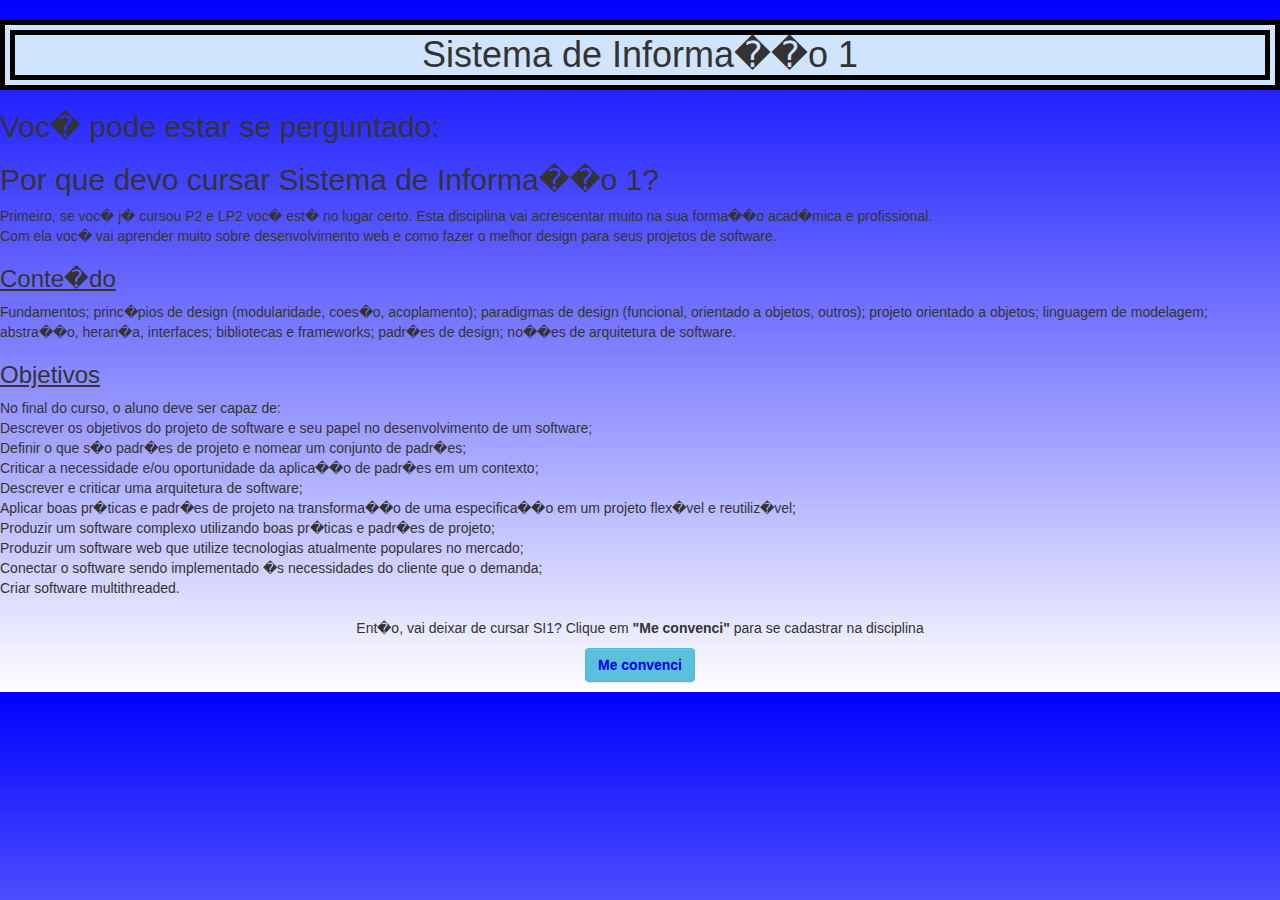
<file: estatica-bootstrap/index.html>
<!DOCTYPE html>
<html>
	<head>
		<title>P�gina Inicial - SI1</title>
		<link rel="stylesheet" href="index.css">
		<link rel="stylesheet" type="text/css" href="css/bootstrap-theme.min.css" />
		<link rel="stylesheet" type="text/css" href="css/bootstrap.css" />
	</head>
	<body>		
		<center><h1>Sistema de Informa��o 1</h1></center>
		<h2>Voc� pode estar se perguntado:</h2>
		<h2>Por que devo cursar Sistema de Informa��o 1?</h2>
		
		Primeiro, se voc� j� cursou P2 e LP2 voc� est� no lugar certo. Esta disciplina vai acrescentar muito na sua forma��o acad�mica e profissional.
		<br>Com ela voc� vai aprender muito sobre desenvolvimento web e como fazer o melhor design para seus projetos de software.</br> 
		
		<h3>Conte�do</h3>
		Fundamentos; princ�pios de design (modularidade, coes�o, acoplamento); paradigmas de design (funcional, orientado a objetos, outros); projeto orientado a objetos; linguagem de modelagem; abstra��o, heran�a, interfaces; bibliotecas e frameworks; padr�es de design; no��es de arquitetura de software.
		<h3>Objetivos</h3>
		No final do curso, o aluno deve ser capaz de:
		<li>Descrever os objetivos do projeto de software e seu papel no desenvolvimento de um software;</li>
		<li>Definir o que s�o padr�es de projeto e nomear um conjunto de padr�es;</li>
		<li>Criticar a necessidade e/ou oportunidade da aplica��o de padr�es em um contexto;</li>
		<li>Descrever e criticar uma arquitetura de software;</li>
		<li>Aplicar boas pr�ticas e padr�es de projeto na transforma��o de uma especifica��o em um projeto flex�vel e reutiliz�vel;</li>
		<li>Produzir um software complexo utilizando boas pr�ticas e padr�es de projeto;</li>
		<li>Produzir um software web que utilize tecnologias atualmente populares no mercado;</li>
		<li>Conectar o software sendo implementado �s necessidades do cliente que o demanda;</li>
		<li>Criar software multithreaded.</li>
	
		<p><br>Ent�o, vai deixar de cursar SI1? Clique em <strong>"Me convenci"</strong> para se cadastrar na disciplina</p>
		<p><center><a href="cadastro.html"><button class="btn btn-info" onclick="remover(this);"><font color="blue"><strong>Me convenci</strong></font></button></a></center></p>
		
		
	</body>	
</html>
</file>
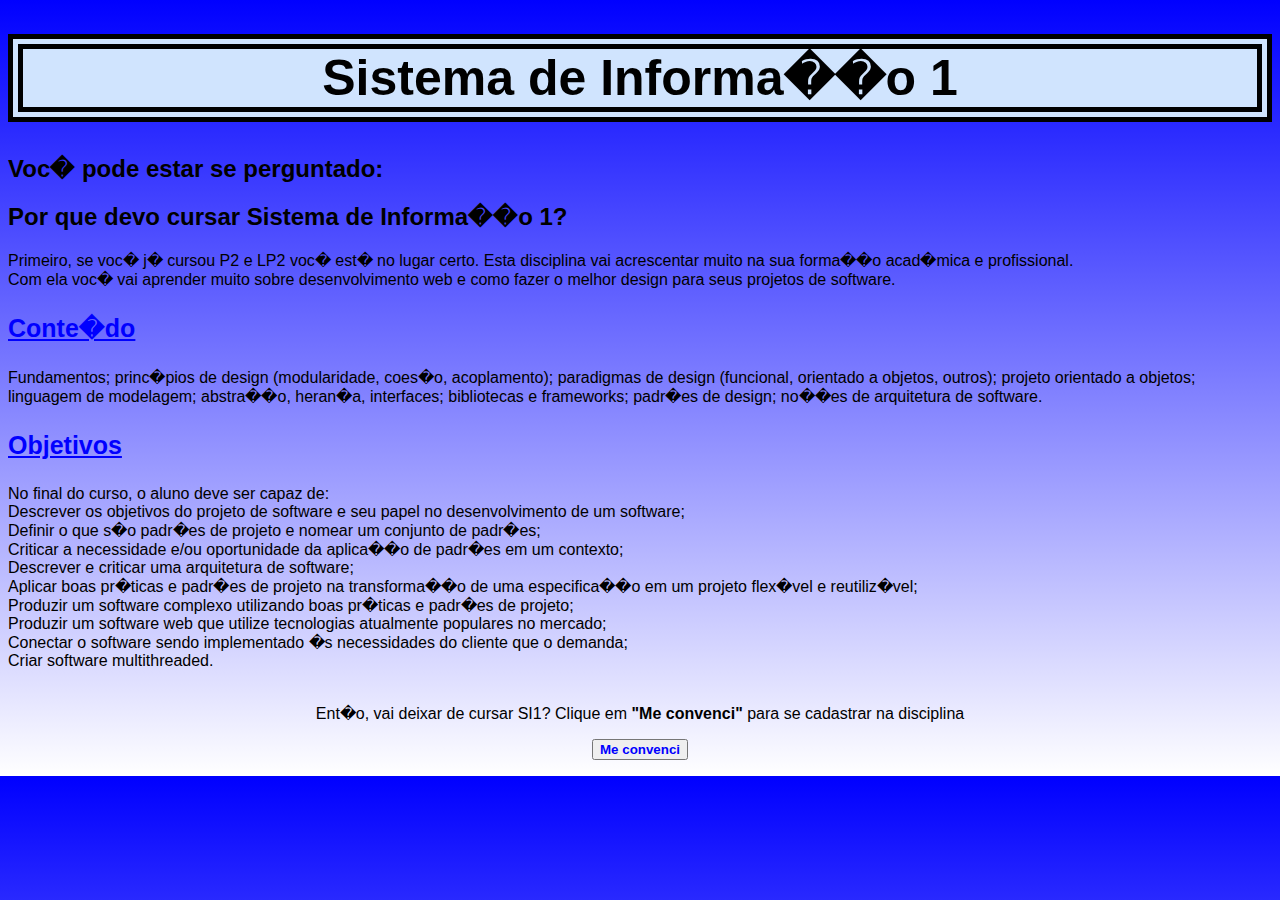
<file: estatica-css/index.html>
<!DOCTYPE html>
<html>
	<head>
		<title>P�gina Inicial - SI1</title>
		<link rel="stylesheet" href="index.css">		
	</head>
	<body>		
		<center><h1>Sistema de Informa��o 1</h1></center>
		<h2>Voc� pode estar se perguntado:</h2>
		<h2>Por que devo cursar Sistema de Informa��o 1?</h2>
		
		Primeiro, se voc� j� cursou P2 e LP2 voc� est� no lugar certo. Esta disciplina vai acrescentar muito na sua forma��o acad�mica e profissional.
		<br>Com ela voc� vai aprender muito sobre desenvolvimento web e como fazer o melhor design para seus projetos de software.</br> 
		
		<h3>Conte�do</h3>
		Fundamentos; princ�pios de design (modularidade, coes�o, acoplamento); paradigmas de design (funcional, orientado a objetos, outros); projeto orientado a objetos; linguagem de modelagem; abstra��o, heran�a, interfaces; bibliotecas e frameworks; padr�es de design; no��es de arquitetura de software.
		<h3>Objetivos</h3>
		No final do curso, o aluno deve ser capaz de:
		<li>Descrever os objetivos do projeto de software e seu papel no desenvolvimento de um software;</li>
		<li>Definir o que s�o padr�es de projeto e nomear um conjunto de padr�es;</li>
		<li>Criticar a necessidade e/ou oportunidade da aplica��o de padr�es em um contexto;</li>
		<li>Descrever e criticar uma arquitetura de software;</li>
		<li>Aplicar boas pr�ticas e padr�es de projeto na transforma��o de uma especifica��o em um projeto flex�vel e reutiliz�vel;</li>
		<li>Produzir um software complexo utilizando boas pr�ticas e padr�es de projeto;</li>
		<li>Produzir um software web que utilize tecnologias atualmente populares no mercado;</li>
		<li>Conectar o software sendo implementado �s necessidades do cliente que o demanda;</li>
		<li>Criar software multithreaded.</li>
	
		<p><br>Ent�o, vai deixar de cursar SI1? Clique em <strong>"Me convenci"</strong> para se cadastrar na disciplina</p>
		<p><center><a href="cadastro.html"><button><font color="blue"><strong>Me convenci</strong></font></button></a></center></p>
		
		
	</body>	
</html>
</file>
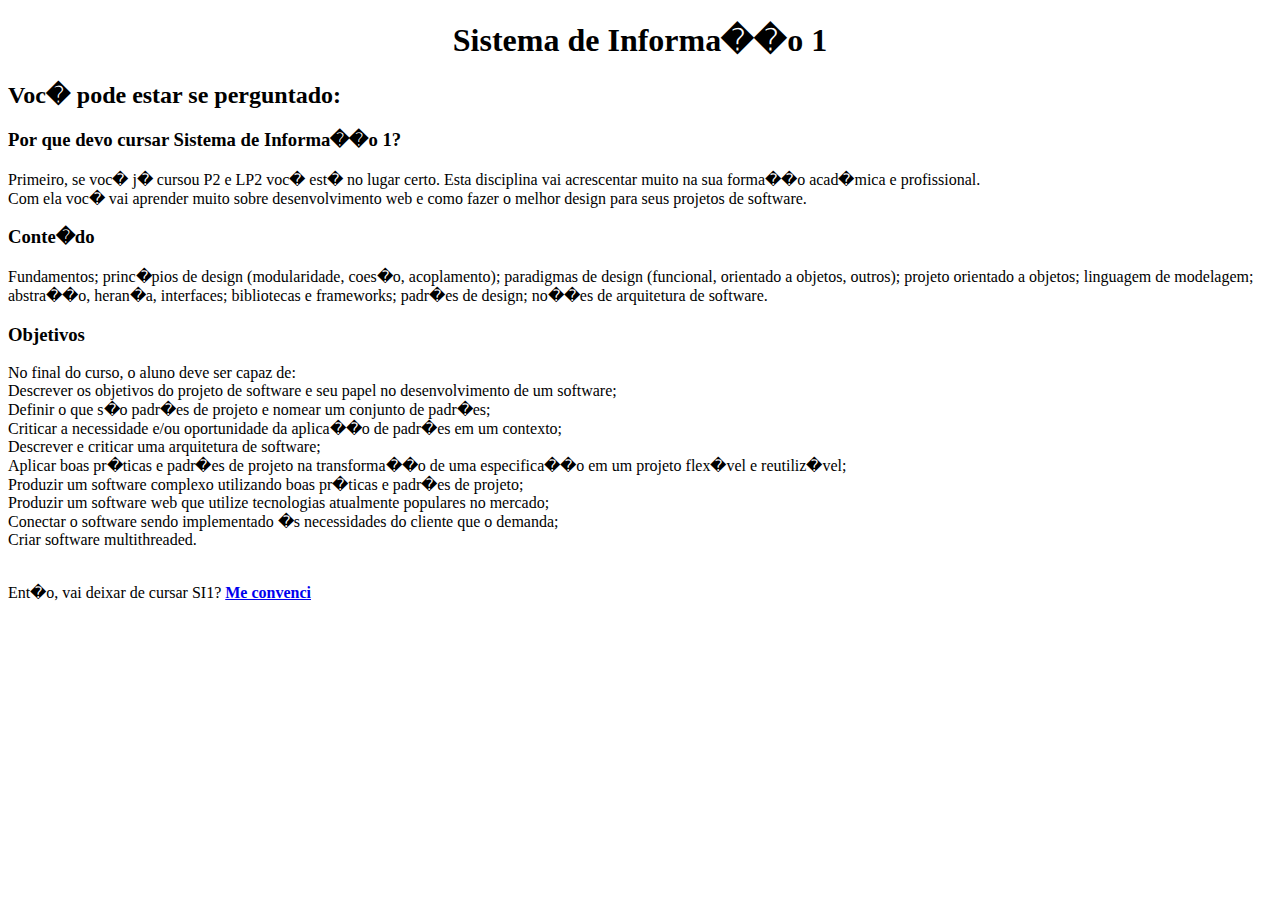
<file: estatica-simples/index.html>
<!DOCTYPE html>
<html>
	<head>
		<title>P�gina Inicial - SI1</title>		
	</head>
	<body>		
		<center><h1>Sistema de Informa��o 1</h1></center>
		<h2>Voc� pode estar se perguntado:</h2>
		<h3>Por que devo cursar Sistema de Informa��o 1?</h2>
		
		Primeiro, se voc� j� cursou P2 e LP2 voc� est� no lugar certo. Esta disciplina vai acrescentar muito na sua forma��o acad�mica e profissional.
		<br>Com ela voc� vai aprender muito sobre desenvolvimento web e como fazer o melhor design para seus projetos de software.</br> 
		
		<h3>Conte�do</h3>
		Fundamentos; princ�pios de design (modularidade, coes�o, acoplamento); paradigmas de design (funcional, orientado a objetos, outros); projeto orientado a objetos; linguagem de modelagem; abstra��o, heran�a, interfaces; bibliotecas e frameworks; padr�es de design; no��es de arquitetura de software.
		<h3>Objetivos</h3>
		No final do curso, o aluno deve ser capaz de:
		<li>Descrever os objetivos do projeto de software e seu papel no desenvolvimento de um software;</li>
		<li>Definir o que s�o padr�es de projeto e nomear um conjunto de padr�es;</li>
		<li>Criticar a necessidade e/ou oportunidade da aplica��o de padr�es em um contexto;</li>
		<li>Descrever e criticar uma arquitetura de software;</li>
		<li>Aplicar boas pr�ticas e padr�es de projeto na transforma��o de uma especifica��o em um projeto flex�vel e reutiliz�vel;</li>
		<li>Produzir um software complexo utilizando boas pr�ticas e padr�es de projeto;</li>
		<li>Produzir um software web que utilize tecnologias atualmente populares no mercado;</li>
		<li>Conectar o software sendo implementado �s necessidades do cliente que o demanda;</li>
		<li>Criar software multithreaded.</li>
	
		<p><br>Ent�o, vai deixar de cursar SI1?
		<a href="cadastro.html"><b>Me convenci</b></a>
		</p>
	</body>	
</html>
</file>
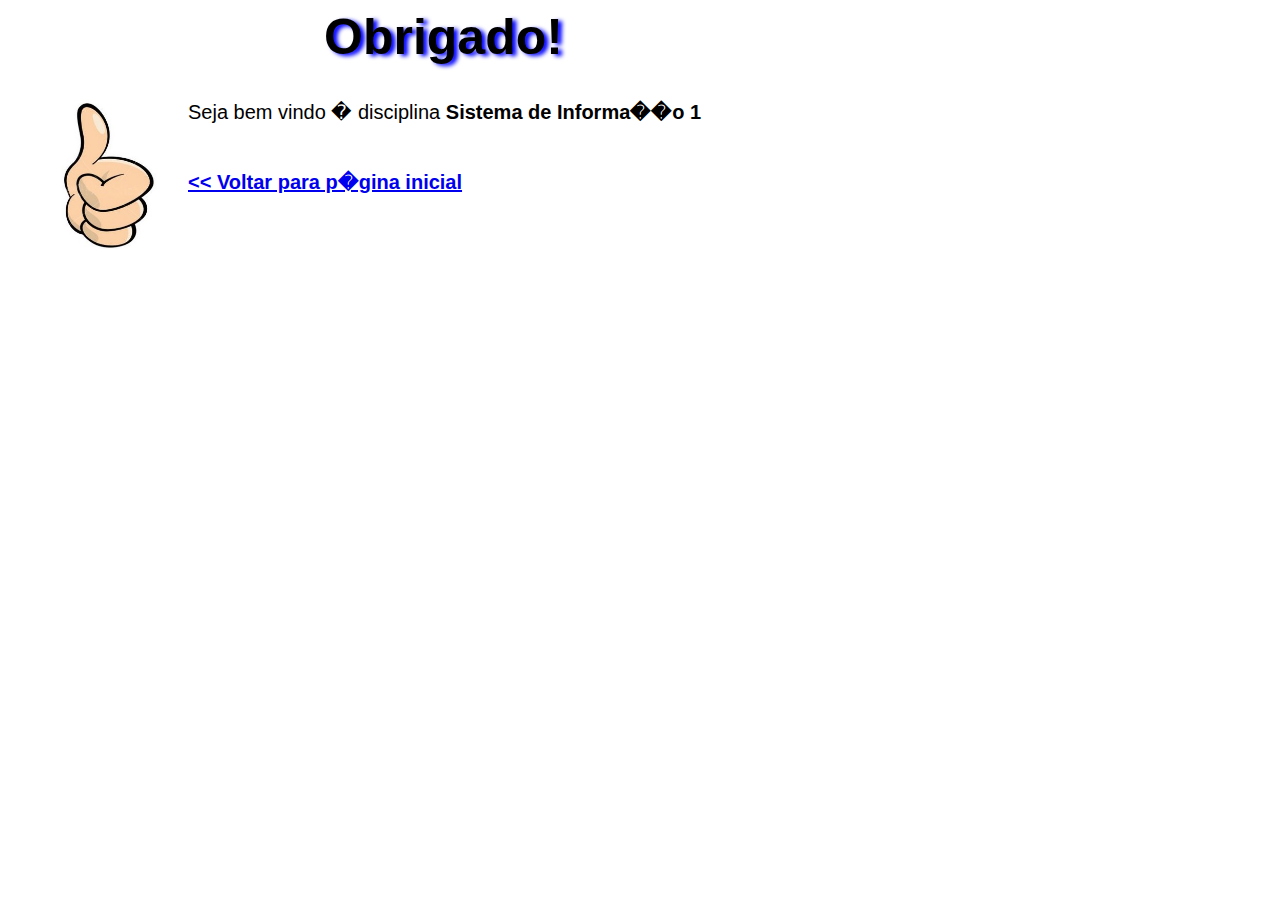
<file: estatica-bootstrap/cadastrado.html>
<!DOCTYPE hmtl>
<html>
	<head>
		<title>Obrigado</title>
		<link rel="stylesheet" href="cadastro.css">
	</head>
	<body>
		<h1 style="margin-left:25%">Obrigado!</h1>
		Seja bem vindo � disciplina <b>Sistema de Informa��o 1<b> 
		<img style="width:100px;height;100px;margin-bottom:15px;float:left;margin-left:50px;margin-right:30px" class="img-rounded" src="obrigado.jpg"/><br><br>
		<br><a href="index.html"><b><< Voltar para p�gina inicial</b></a>
	</body>
</html>
</file>
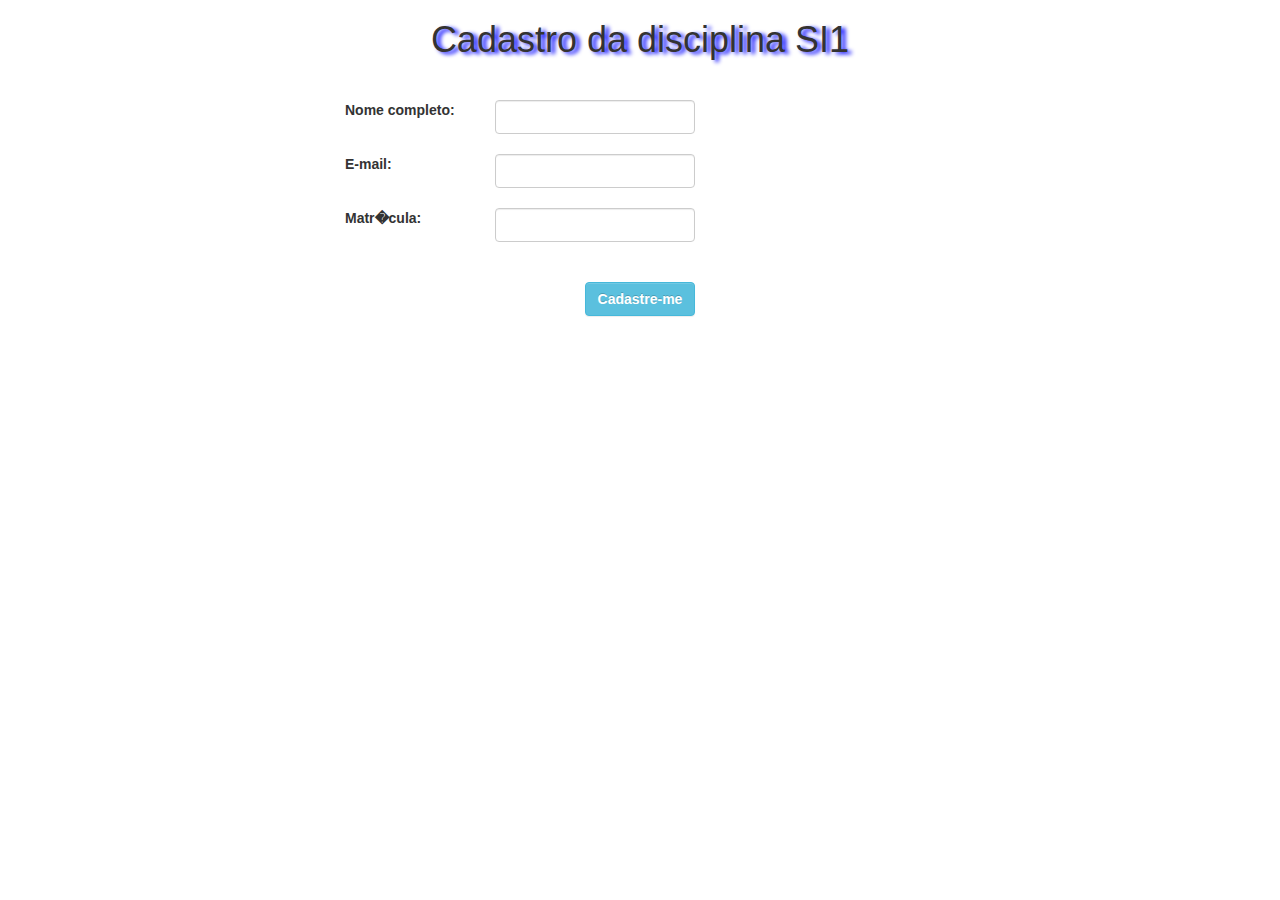
<file: estatica-bootstrap/cadastro.html>
<!DOCTYPE html>
<html>
	<head> 
		<title>Cadastro</title>
		<link rel="stylesheet" href="cadastro.css">
		<link rel="stylesheet" type="text/css" href="css/bootstrap-theme.min.css" />
		<link rel="stylesheet" type="text/css" href="css/bootstrap.css" />
	</head>
	<body>
	
		<center><h1>Cadastro da disciplina SI1</h1></center><br>
		<div class="col-md-8 col-md-offset-3">
			<p><label style="float:left;width:150px">Nome completo:</label> <input class="form-control" style="width:200px" type="text" name="nome"><br>
			<label style="float:left;width:150px">E-mail:</label> <input class="form-control" style="width:200px" type="text" name="email"><br>
			<label style="float:left;width:150px">Matr�cula:</label> <input class="form-control" style="width:200px" type="text" name="matricula"><br>
			</p>
		</div>
		<center><a href="cadastrado.html"><button class="btn btn-info" onclick="remover(this);" type="button" onclick="alert('Cadastro efetuado com sucesso!')"><strong>Cadastre-me</strong></button></a></center>

	</body>
</html>
</file>
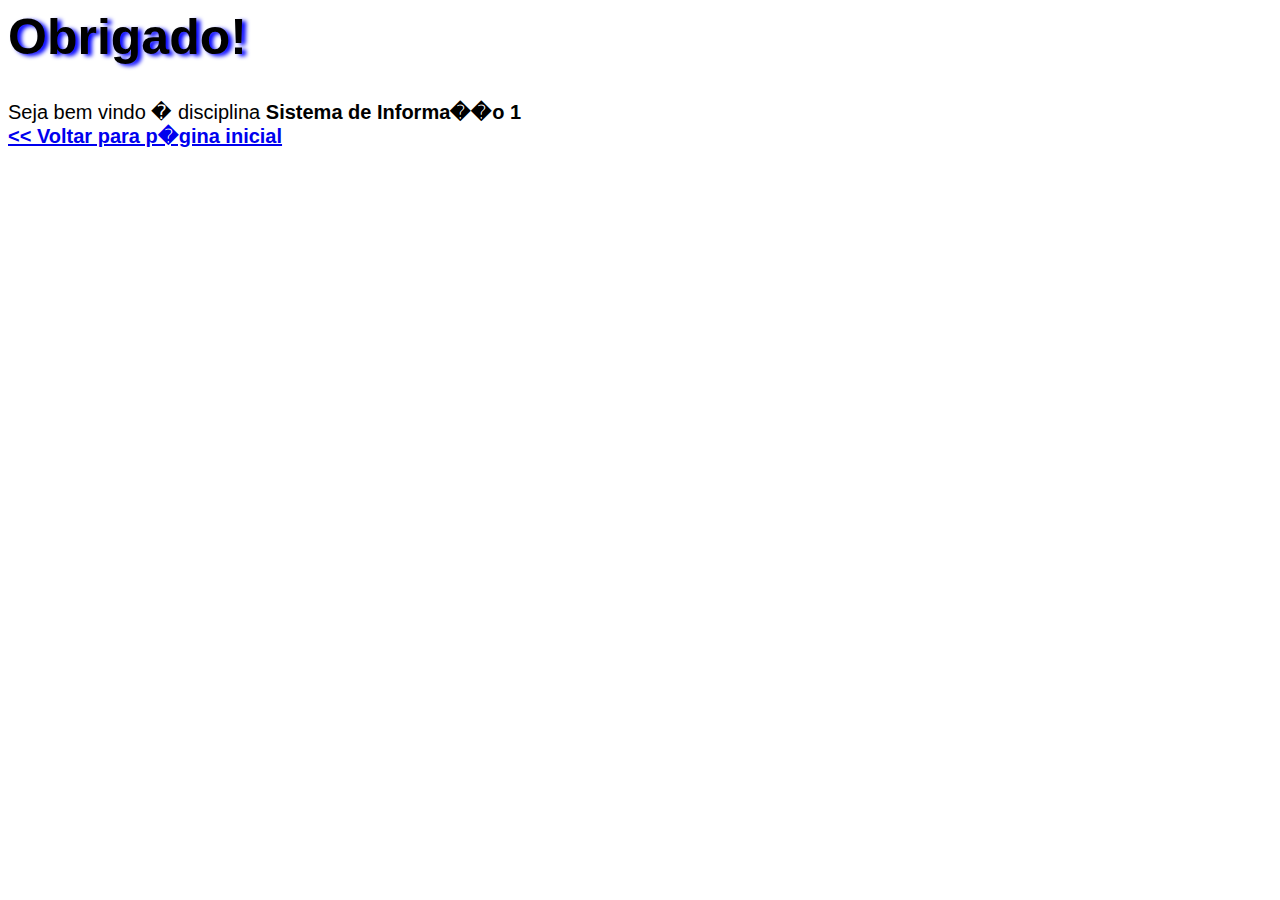
<file: estatica-css/cadastrado.html>
<!DOCTYPE hmtl>
<html>
	<head>
		<title>Obrigado</title>
		<link rel="stylesheet" href="cadastro.css">
	</head>
	<body>
		<h1>Obrigado!</h1>
		Seja bem vindo � disciplina <b>Sistema de Informa��o 1<b>
		<br><a href="index.html"><b><< Voltar para p�gina inicial</b></a>
	</body>
</html>
</file>
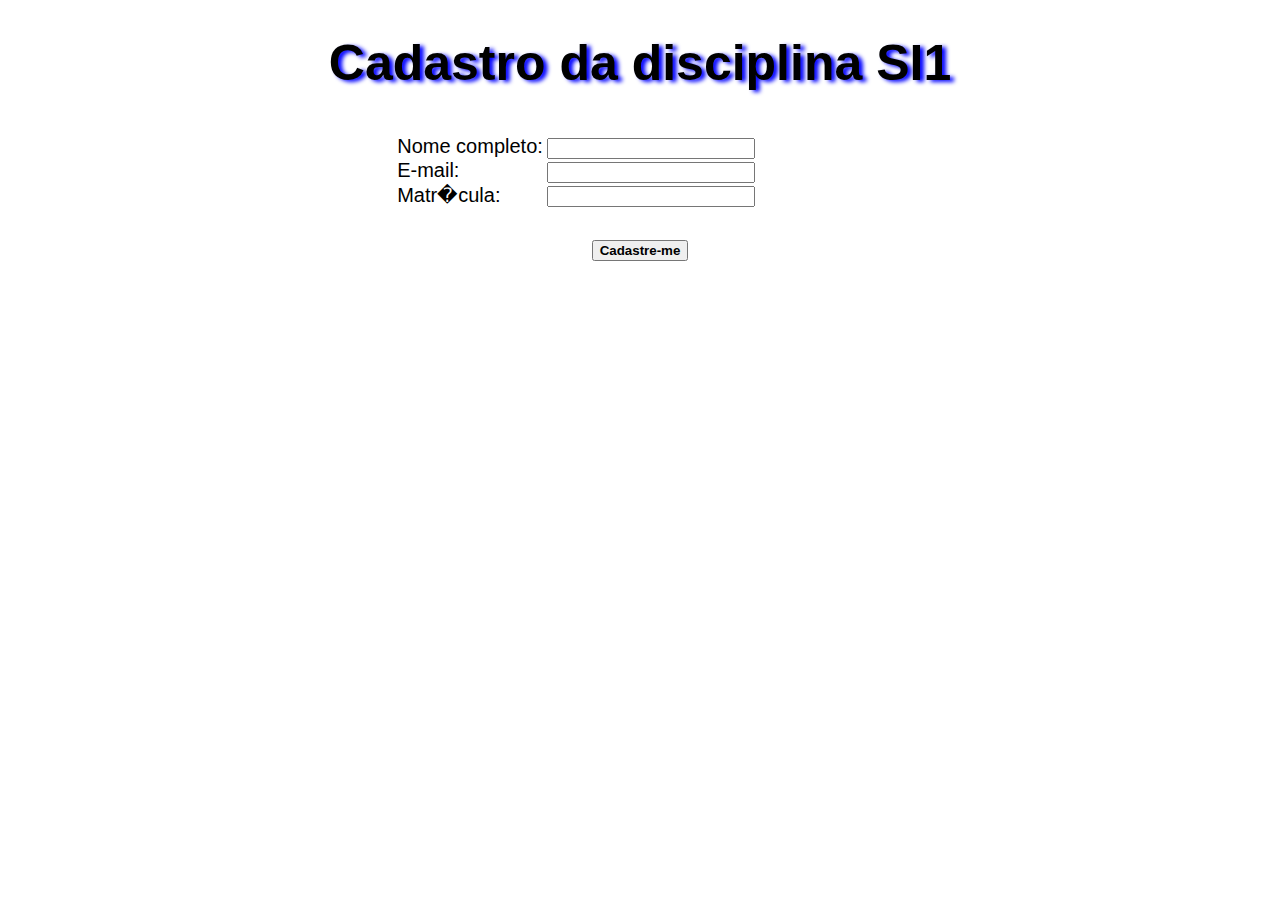
<file: estatica-css/cadastro.html>
<!DOCTYPE html>
<html>
	<head> 
		<title>Cadastro</title>
		<link rel="stylesheet" href="cadastro.css">
	</head>
	<body>
		<center><h1>Cadastro da disciplina SI1</h1></center>
		<div style="margin-left: auto ; margin-right: auto ; width:40%">
			<p><label style="float:left;width:150px">Nome completo:</label> <input style="width:200px" type="text" name="nome"><br>
			<label style="float:left;width:150px">E-mail:</label> <input style="width:200px" type="text" name="email"><br>
			<label style="float:left;width:150px">Matr�cula:</label> <input style="width:200px" type="text" name="matricula"><br>
			</p>
		</div>
		<center><a href="cadastrado.html"><button type="button" onclick="alert('Cadastro efetuado com sucesso!')"><strong>Cadastre-me</strong></button></a></center>
	</body>
</html>
</file>
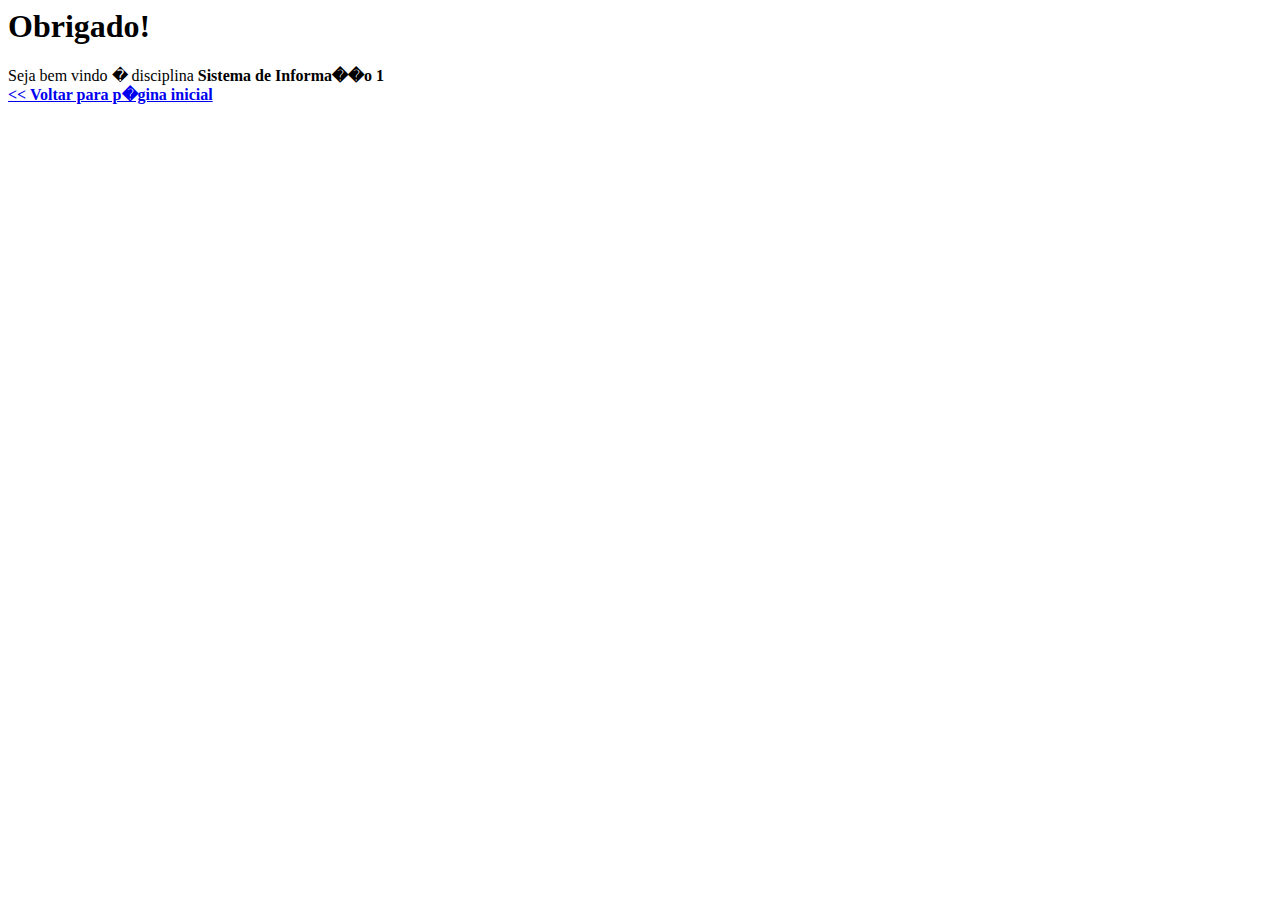
<file: estatica-simples/cadastrado.html>
<!DOCTYPE hmtl>
<html>
	<head>
		<title>Obrigado</title>
	</head>
	<body>
		<h1>Obrigado!</h1>
		Seja bem vindo � disciplina <b>Sistema de Informa��o 1<b>
		<br><a href="index.html"><b><< Voltar para p�gina inicial</b></a>
	</body>
</html>
</file>
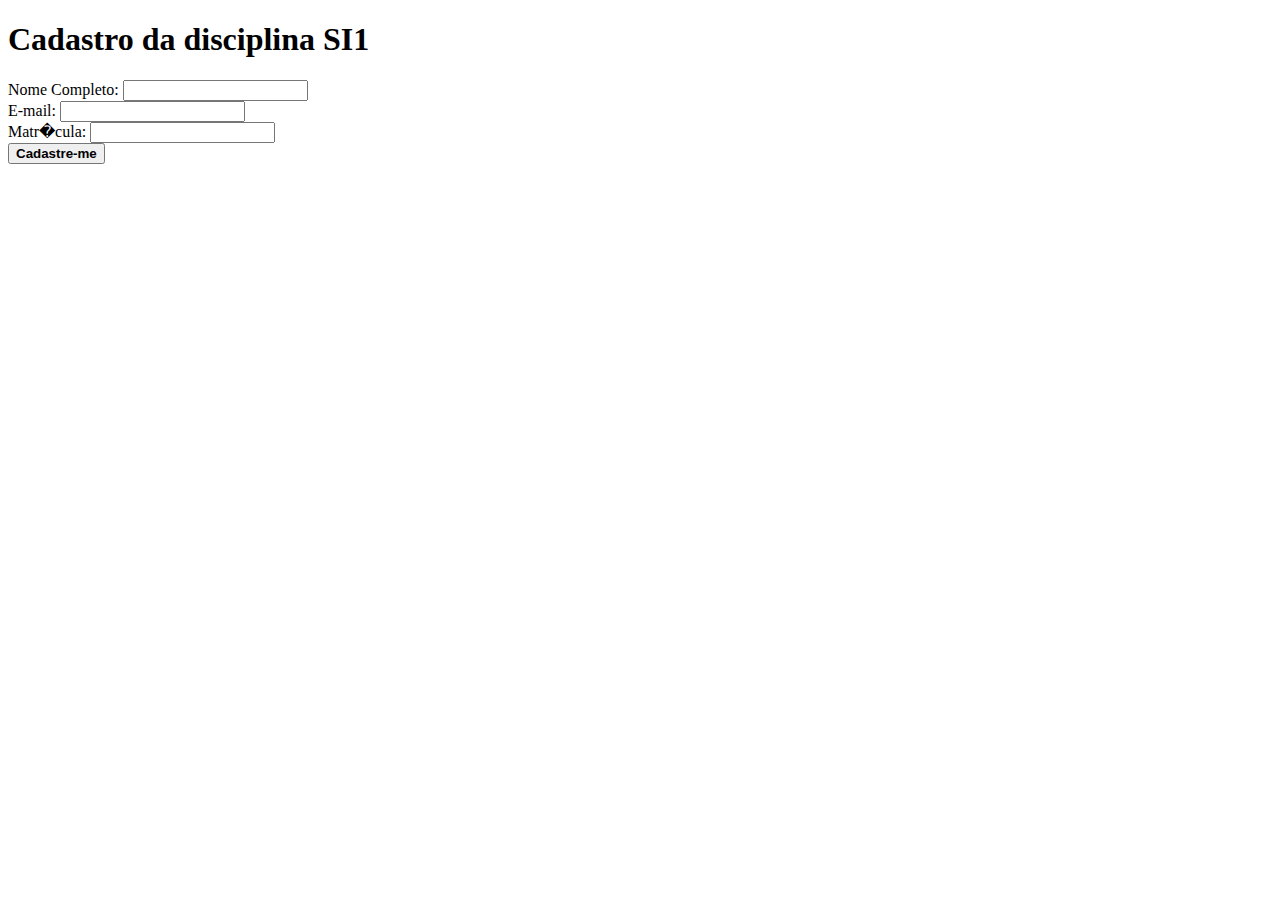
<file: estatica-simples/cadastro.html>
<!DOCTYPE html>
<html>
	<head> 
		<title>Cadastro</title>
	</head>
	<body>
		<h1>Cadastro da disciplina SI1</h1>
		Nome Completo: <input type="text" name="nome"><br>
		E-mail: <input type="text" name="email"><br>
		Matr�cula: <input type="text" name="matricula"><br>
		
		<a href="cadastrado.html"><button type="button" onclick="alert('Cadastro efetuado com sucesso!')"><b>Cadastre-me</b></button></a>
	</body>
</html>
</file>
<file: estatica-bootstrap/index.css>
h1 {
	border-color: black;
	border-style:double;
	border-width: 15px;
	background-color:#d0e4fe;
	font-size:50px;
}

h3 {
	text-decoration:underline;
	font-size:25px;
	color: blue;
}

p {
	text-align: center;
}
		
body {
	font-family: "Arial", "Helvetica", sans-serif;
	background: linear-gradient(blue, white);
}
</file>
<file: estatica-css/index.css>
h1 {
	border-color: black;
	border-style:double;
	border-width: 15px;
	background-color:#d0e4fe;
	font-size:50px;
}

h3 {
	text-decoration:underline;
	font-size:25px;
	color: blue;
}

p {
	text-align: center;
}
		
body {
	font-family: "Arial", "Helvetica", sans-serif;
	background: linear-gradient(blue, white);
}
</file>
<file: estatica-bootstrap/cadastro.css>
h1 {
	font-size:50px;
	text-shadow: 4px 2px 4px blue;
}


p {
  padding: 10px;
}


body {
	font-family: "Arial", "Helvetica", sans-serif;
	font-size:20px;
}
</file>
<file: estatica-css/cadastro.css>
h1 {
	font-size:50px;
	text-shadow: 4px 2px 4px blue;
}


p {
  padding: 10px;
}


body {
	font-family: "Arial", "Helvetica", sans-serif;
	font-size:20px;
}
</file>
